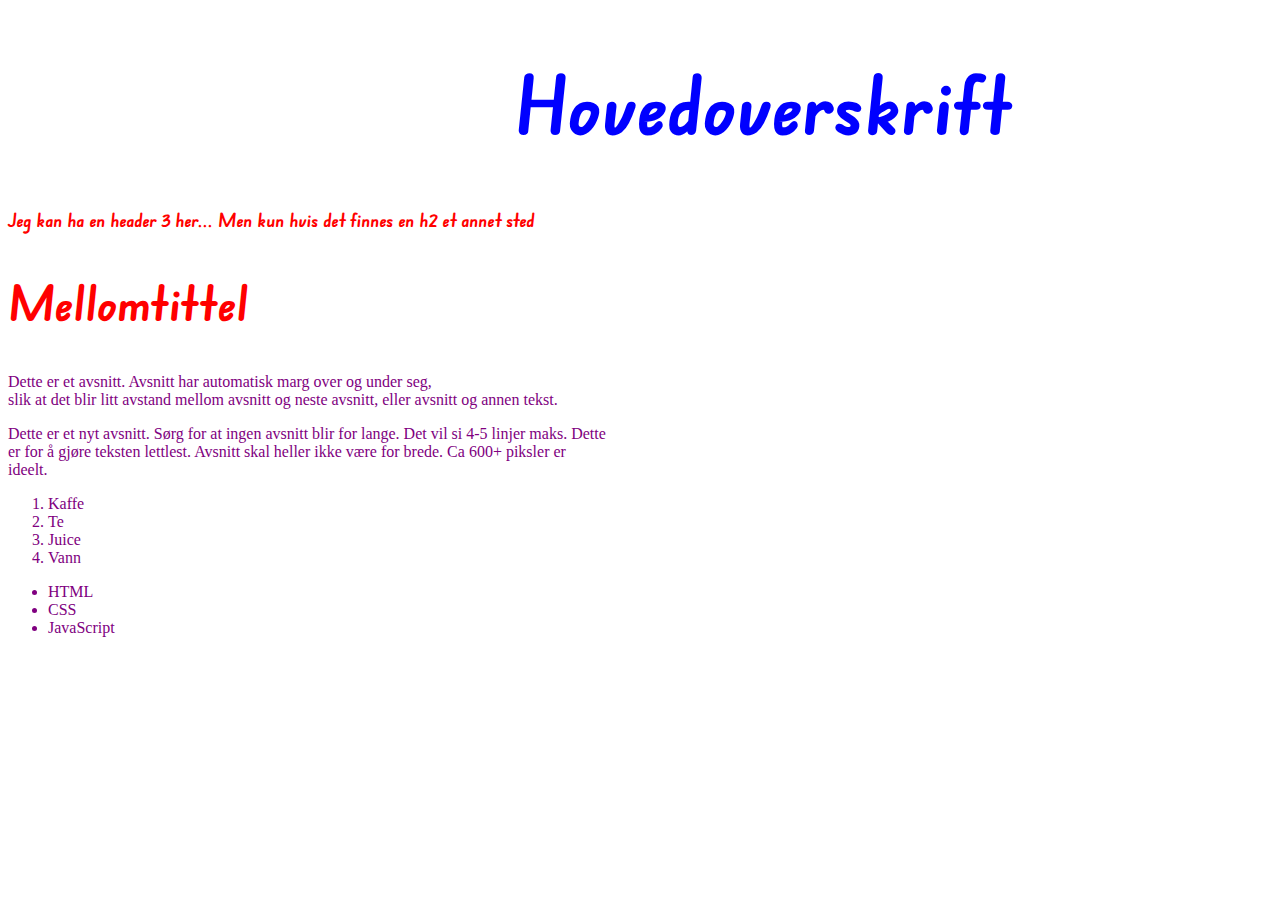
<file: HTML-CSS-Kurs/index.html>
<!--Dette er en kommentar. EN HTML-kommentar er synlig i koden, men IKKE på siden. -->
<!-- Vi skal bruke HTML5 -->
<!DOCTYPE html>
<html lang="no"><!-- Definer språket slik at skjermleser velger korrekt stemme.
                    også viktig for at Google og andre søkemotorer.-->
  <head>
    <!--Hva er head? "innstillinger", ting som ikke er synlig på skjermen.
       Det er kun 1 ting som ligger i head som er synlig for brukeren... Tittelen på dokumentet. -->
    <meta name="author" content="Dretvik">
    <meta name="description" content="HTML og CSS kurs">
    <!-- Tegnsett - for at æøå skal fungere. -->
    <meta charset="utf-8">
    <meta name="viewport" content="width=device-width, initial-scale=1.0">
    <title>Kurs i HTML og CSS</title>
    <link rel="preconnect" href="https://fonts.googleapis.com">
    <link rel="preconnect" href="https://fonts.gstatic.com" crossorigin>
    <link href="https://fonts.googleapis.com/css2?family=Edu+NSW+ACT+Foundation:wght@700&display=swap" rel="stylesheet">
    <link rel="stylesheet" href="styles.css">
  </head>
  <body>
    <!-- Det betyr at alt som er synlig for brukeren ligger i body.. -->

      <!-- Texststruktur -->

      <!-- Overskrifter h1 - h6  HOPP aldri over et nivå!
          Bruk overskrifter/mellomtitler aktivt. Folk leser ikke tekst, de skummer/scroller. Overskrifter er avgjørende.-->
        <h1>Hovedoverskrift</h1>
        <h3>Jeg kan ha en header 3 her... Men kun hvis det finnes en h2 et annet sted</h3>
        <h2>Mellomtittel</H2>
      <!-- Avsnitt og linjeskift -->
        <p>Dette er et avsnitt. Avsnitt har automatisk marg over og under seg,<br>
           slik at det blir litt avstand mellom avsnitt og neste avsnitt, eller avsnitt og annen tekst.</p>
        <p>Dette er et nyt avsnitt. Sørg for at ingen avsnitt blir for lange.
           Det vil si 4-5 linjer maks. Dette er for å gjøre teksten lettlest. Avsnitt skal heller ikke være for brede. Ca 600+ piksler er ideelt.</p>
      <!-- Lister -->
        <!-- nummerert liste-->
          <ol> <!-- Ordered list - "Kroppen" på lista -->
            <li>Kaffe</li>  <!-- List Item -->
            <li>Te</li>
            <li>Juice</li>
            <li>Vann</li>
          </ol>
        <!-- Punktliste -->
        <ul> <!-- Unordered List -->
          <li>HTML</li>
          <li>CSS</li>
          <li>JavaScript</li>
        </ul>
  </body>
</html> <!-- SLutt på dokument. -->
</file>
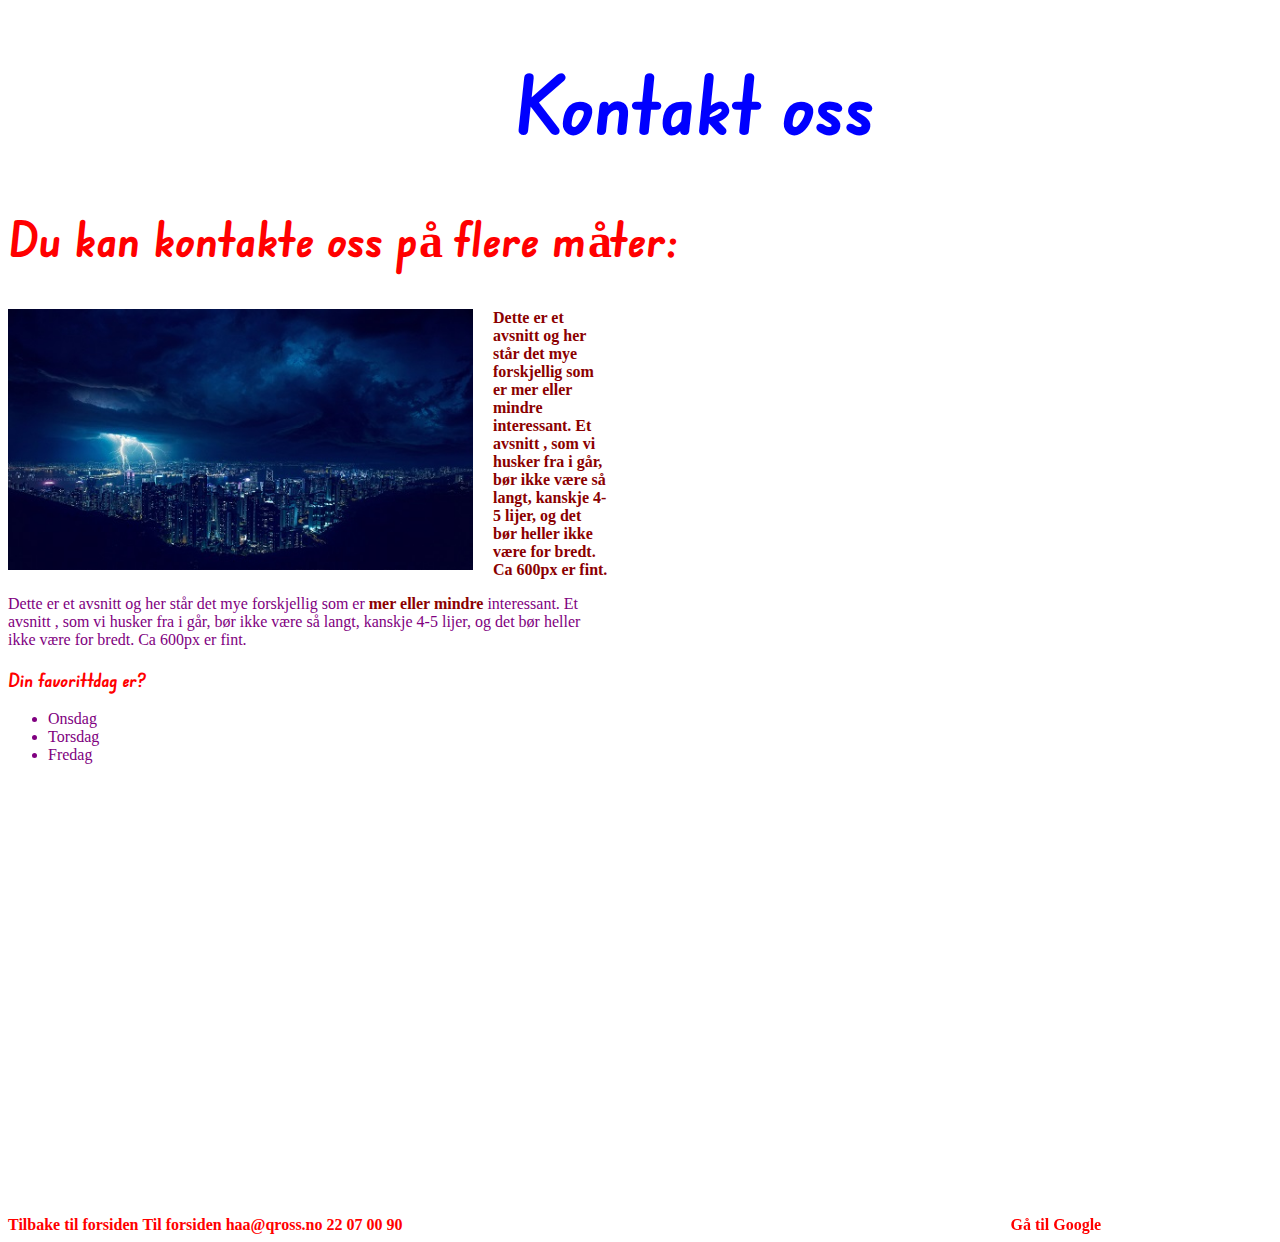
<file: HTML-CSS-Kurs/Kontakt/index.html>
<!Doctype html>
<html lang="no">
    <head>
      <meta name="author" content="Dretvik">
      <meta name="description" content="Kurs i HTML og CSS">
      <meta charset="utf-8">
      <meta name="viewport" content="width=device-width, initial-scale=1.0">
      <!--
      CSS - Cascading Style Sheets

            Formatering, utseende, layout, plassering, pynt

            Regel, selector, stil, style, styling - alt er det samme..

            Vi kan lagre stiler på 3 forskjellige måter:
            - inline - direkte på html-taggen i html dokumentet (IKKE BRUK DETTE!)
            - interne stiler - I head i HTML-dokumentet - Kun tilgengelig for det dokumentet de ligger i.
            - eksterne stiler - i egen CSS fil - kan kobles til alle sidene på nettsiden.

            Type stiler/regler/selector:

            Tag stiler:
            - formaterer en bestemt HTML-tag
            - MÅ ha samme navn som taggen, UTEN klammer.
            - brukes automatisk

            Class:
            - egendefinert stile
            - du bestemmer navnet på stilen selv
            - navnet MÅ starte med punktum
            - kan brukes overalt
            - kan brukes så mange ganger du vil i hvert dokument
            - Manuell!

            Id

            Compound:
            - sammensatte stiler
            - f.eks. ved å bruke komma som betyr OG

      -->
      <link rel="preconnect" href="https://fonts.googleapis.com">
      <link rel="preconnect" href="https://fonts.gstatic.com" crossorigin>
      <link href="https://fonts.googleapis.com/css2?family=Edu+NSW+ACT+Foundation:wght@700&display=swap" rel="stylesheet">

      <!-- ekstern CSS -->
      <link rel="stylesheet" href="../styles.css">
        <!-- et område for interne stiler - CSS -->
        <style></style>

      <title> Kontakt </title>
    </head>
    <body>
      <!-- inline styling - IKKE BRUK -->
    <!--  <h1 style="color:orange;">Kontakt oss</h1> -->
      <h1>Kontakt oss </h1>
      <h2>Du kan kontakte oss på flere måter: </h2>
      <p class="uthevet">
        <img src="../bilder/blue-city.jpg" alt="Bilde av en by i med tordenvær. Foto." class="pull-left" width="465px">
        Dette er et avsnitt og her står det mye forskjellig som er mer eller mindre interessant.
        Et avsnitt , som vi husker fra i går, bør ikke være så langt,
        kanskje 4-5 lijer, og det bør heller ikke være for bredt. Ca 600px er fint. </p>
      <p>Dette er et avsnitt og her står det mye forskjellig som er <span class="uthevet">mer eller mindre</span> interessant.
        Et avsnitt , som vi husker fra i går, bør ikke være så langt,
        kanskje 4-5 lijer, og det bør heller ikke være for bredt. Ca 600px er fint. </p>
        <h3>Din favorittdag er? </h3>
        <ul>
            <li>Onsdag</li>
            <li>Torsdag</li>
            <li>Fredag</li>
        </ul>
      <!-- Dokument relativ link - tar utgangspunkt i dokumentet du står i og kalkulerer banen derifra. -->
      <a href="../index.html">Tilbake til forsiden</a>
      <!-- Site root relative linker -->
      <a href="/index.html">Til forsiden</a>
      <!-- epost -->
      <a href="mailto:haa@qross.no">haa@qross.no</a>
      <!-- telefon -->
      <a href="tel:22070090">22 07 00 90</a>
      <!-- kart -->
      <iframe src="https://www.google.com/maps/embed?pb=!1m18!1m12!1m3!1d2028.4057701710826!2d10.635293751769945!3d59.
      442984708856685!2m3!1f0!2f0!3f0!3m2!1i1024!2i768!4f13.1!3m3!1m2!1s0x46414d72775dee07%3A0x5830142c11af4a8!
      2sRambergveien%2027%2C%201513%20Moss!5e0!3m2!1sno!2sno!4v1679402718254!5m2!1sno!2sno"
       width="600" height="450" style="border:0;" allowfullscreen="" loading="lazy" referrerpolicy="no-referrer-when-downgrade"></iframe>
       <!-- eksterne lenker - åpne i ny fane -->
       <a href="https://www.google.no/" target="_blank">Gå til Google</a>

       <!-- Putt Javascript filer rett før body slutter-->

    </body>
</html>
</file>
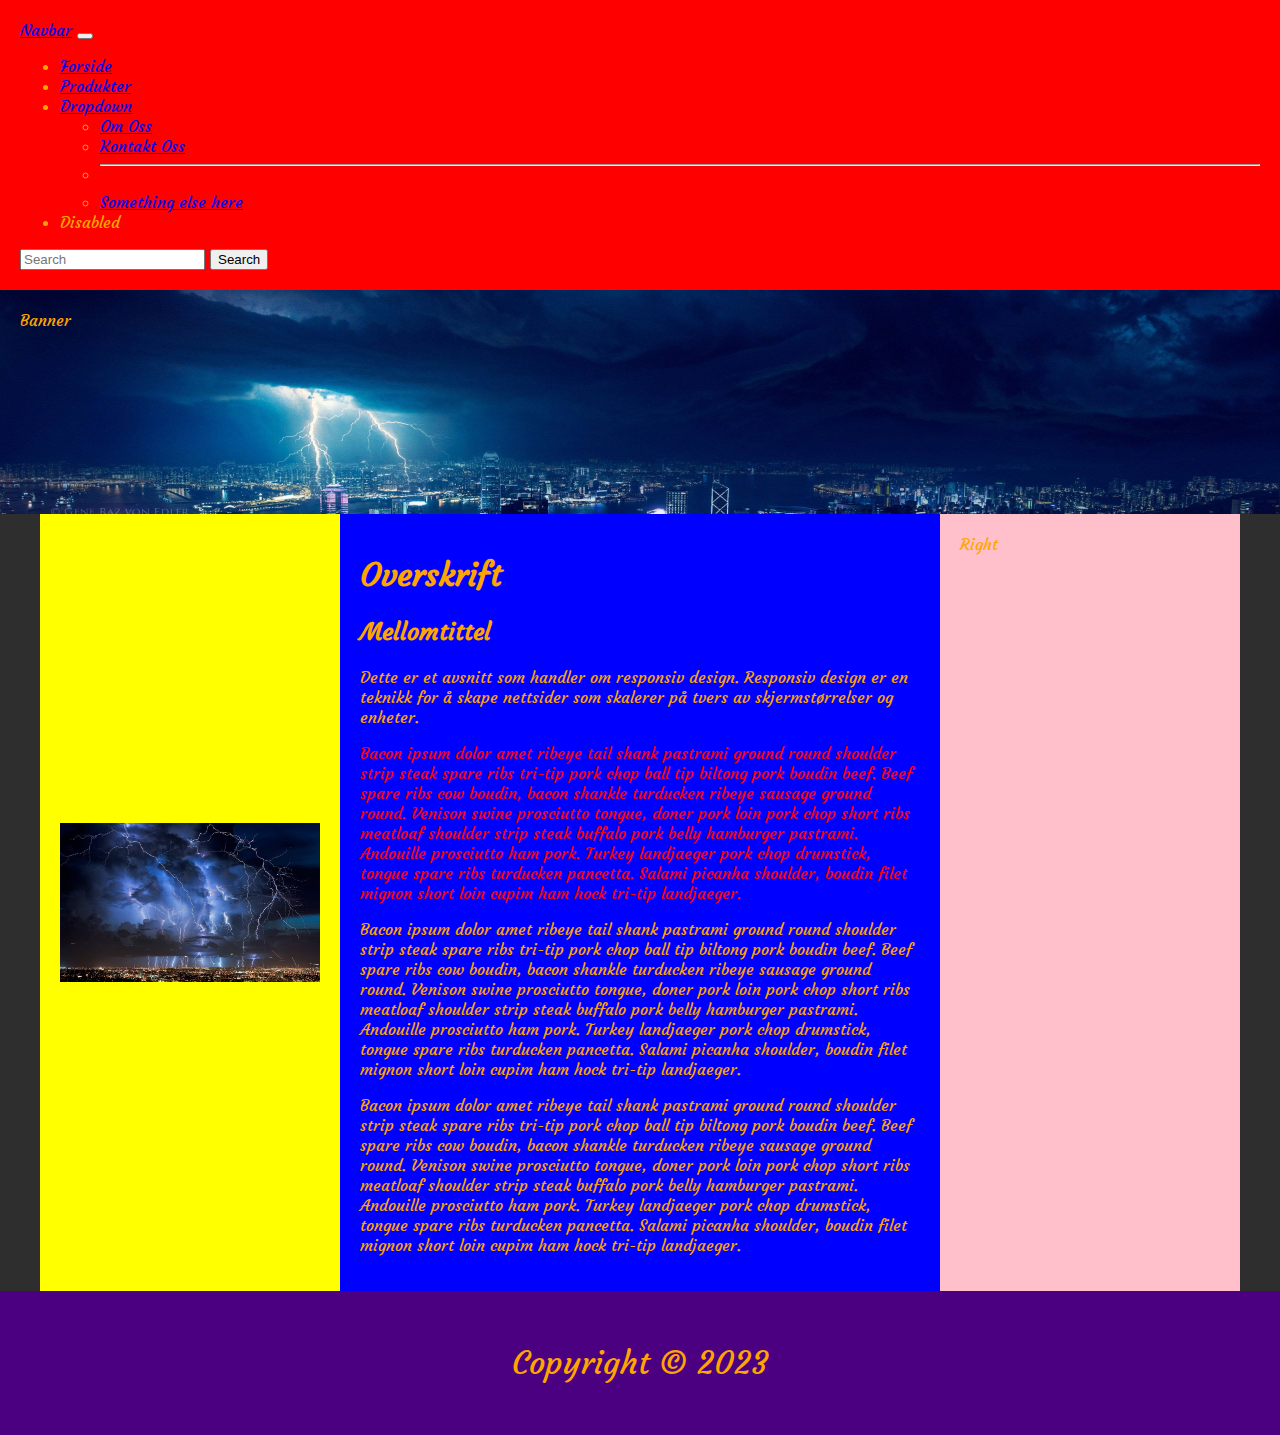
<file: HTML-CSS-Kurs/Responsivdesign/index.html>
<!DOCTYPE html>
<html lang="no">
  <head>
    <meta charset="utf-8">
    <!-- Denne MÅ være med for at siden skal skalere på mobil. Hvis ikke
  fngerer ikke den responsive siden som den skal på mobil, kun desktop! -->
    <meta name="viewport" content="width=device-width, initial-scale=1.0">
    <title>Responsiv design er tuft!</title>
    <meta name="description" content="Dette er en beskrivelse av innholdet i dokumentet">

    <link rel="preconnect" href="https://fonts.googleapis.com">
    <link rel="preconnect" href="https://fonts.gstatic.com" crossorigin>
    <link href="https://fonts.googleapis.com/css2?family=Courgette&display=swap" rel="stylesheet">
    <link href="https://cdn.jsdelivr.net/npm/bootstrap@5.3.0-alpha1/dist/css/bootstrap.min.css" rel="stylesheet"
     integrity="sha384-GLhlTQ8iRABdZLl6O3oVMWSktQOp6b7In1Zl3/Jr59b6EGGoI1aFkw7cmDA6j6gD"
      crossorigin="anonymous">
    <link rel="stylesheet" href="styles.css">

    <style>

    </style>
  </head>
  <body>

<!-- hva er en tag? instruks/kommando som forteller nettleser hva innholdet er.
    hva er et attributt? egenskap med en verdi.
     To atributter dere kommer til å bruke mye er: id og class

    CSS:
    - (inline), intern, ekstern
    - type stiler:
      - tag
      - class
      - ID
      - Compound

      "bokser"

    Tradisjonelt var det kun 1 boks, den heter <div></div>
    i HTML5 har vi fått introdusert fler typer bokser.
    De fungerer helt likt som div, men gir mer mening til innholdet.
    main, header, aticle, section, aside, footer, nav, div
    Block-elementer: bruker hele bredden som er tilgjengelig...
    Box modellen: width+margin+padding+border=bredde

    500px
    10px marg
    20px padding
    2px border
    = 564px

    ID:
    -Egendefinert stil
    - bestemmer navn selv
    - Må starte med #
    - UNIK - Kan kun brukes 1 gang per html dokument

    Responsiv design:
      Hva er viktig?
      poenget: lever SAMME side til alle brukere, uavhengig av type enhet de bruker!
      Noen viktige ting å tenke på når du lager responsiv design:
        - Skalering
        - Bokser: hvilke bokser trenger vi/hvordan plasseres de?
        - Planlegging - som et minimum - skisser
        - Bilder - hvordan sørge for at bilder skal passe på alle skjermer?
        - Meny - utrfording på en responsiv side...
        - Det kan forekomme "småting" som kun skal vises på visse skjermstørrelser.
        - Testing
        - Media queries
        - prosent: lag layouten i prosent for at de skal skalere på tvers av alle enheter.


    -->

    <nav id="meny">
      <div class="navbar navbar-expand-lg bg-body-tertiary">
        <div class="container-fluid">
          <a class="navbar-brand" href="#">Navbar</a>
          <button class="navbar-toggler" type="button" data-bs-toggle="collapse" data-bs-target="#navbarSupportedContent" aria-controls="navbarSupportedContent" aria-expanded="false" aria-label="Toggle navigation">
            <span class="navbar-toggler-icon"></span>
          </button>
          <div class="collapse navbar-collapse" id="navbarSupportedContent">
            <ul class="navbar-nav me-auto mb-2 mb-lg-0">
              <li class="nav-item">
                <a class="nav-link active" aria-current="page" href="#">Forside</a>
              </li>
              <li class="nav-item">
                <a class="nav-link" href="#">Produkter</a>
              </li>
              <li class="nav-item dropdown">
                <a class="nav-link dropdown-toggle" href="#" role="button" data-bs-toggle="dropdown" aria-expanded="false">
                  Dropdown
                </a>
                <ul class="dropdown-menu">
                  <li><a class="dropdown-item" href="../om-oss.html">Om Oss</a></li>
                  <li><a class="dropdown-item" href="../Kontakt/index.html">Kontakt Oss</a></li>
                  <li><hr class="dropdown-divider"></li>
                  <li><a class="dropdown-item" href="#">Something else here</a></li>
                </ul>
              </li>
              <li class="nav-item">
                <a class="nav-link disabled">Disabled</a>
              </li>
            </ul>
            <form class="d-flex" role="search">
              <input class="form-control me-2" type="search" placeholder="Search" aria-label="Search">
              <button class="btn btn-outline-success" type="submit">Search</button>
            </form>
          </div>
        </div>
      </div>
    </nav>
    <header id="topp">Banner</header>
    <main>
      <div id="sidebar"><img src="../bilder/thunderstorm.jpg" alt="Foto. Tordenvær over en by." width="1920"></div>

      <article id="content">
        <h1>Overskrift</h1>
        <h2>Mellomtittel</h2>
        <p>Dette er et avsnitt som handler om responsiv design.
        Responsiv design er en teknikk for å skape nettsider som skalerer på tvers av skjermstørrelser
      og enheter.</p>
      <p>Bacon ipsum dolor amet ribeye tail shank pastrami ground round shoulder strip steak spare ribs tri-tip pork chop ball tip biltong pork boudin beef.
         Beef spare ribs cow boudin, bacon shankle turducken ribeye sausage ground round. Venison swine prosciutto tongue, doner pork loin pork chop short
          ribs meatloaf shoulder strip steak buffalo pork belly hamburger pastrami.
          Andouille prosciutto ham pork.
         Turkey landjaeger pork chop drumstick, tongue spare ribs turducken pancetta.
          Salami picanha shoulder, boudin filet mignon short loin cupim ham hock tri-tip landjaeger.</p>
          <p>Bacon ipsum dolor amet ribeye tail shank pastrami ground round shoulder strip steak spare ribs tri-tip pork chop ball tip biltong pork boudin beef.
             Beef spare ribs cow boudin, bacon shankle turducken ribeye sausage ground round. Venison swine prosciutto tongue, doner pork loin pork chop short
              ribs meatloaf shoulder strip steak buffalo pork belly hamburger pastrami.
              Andouille prosciutto ham pork.
             Turkey landjaeger pork chop drumstick, tongue spare ribs turducken pancetta.
              Salami picanha shoulder, boudin filet mignon short loin cupim ham hock tri-tip landjaeger.</p>
              <p>Bacon ipsum dolor amet ribeye tail shank pastrami ground round shoulder strip steak spare ribs tri-tip pork chop ball tip biltong pork boudin beef.
                 Beef spare ribs cow boudin, bacon shankle turducken ribeye sausage ground round. Venison swine prosciutto tongue, doner pork loin pork chop short
                  ribs meatloaf shoulder strip steak buffalo pork belly hamburger pastrami.
                  Andouille prosciutto ham pork.
                 Turkey landjaeger pork chop drumstick, tongue spare ribs turducken pancetta.
                  Salami picanha shoulder, boudin filet mignon short loin cupim ham hock tri-tip landjaeger.</p>
      </article>
      <aside id="right">Right</aside>
    </main>
    <footer id="bunntekst">
      <p>Copyright &copy; 2023</p>
    </footer>
<script src="https://cdn.jsdelivr.net/npm/bootstrap@5.3.0-alpha1/dist/js/bootstrap.bundle.min.js"
integrity="sha384-w76AqPfDkMBDXo30jS1Sgez6pr3x5MlQ1ZAGC+nuZB+EYdgRZgiwxhTBTkF7CXvN"
crossorigin="anonymous"></script>
  </body>
</html>
</file>
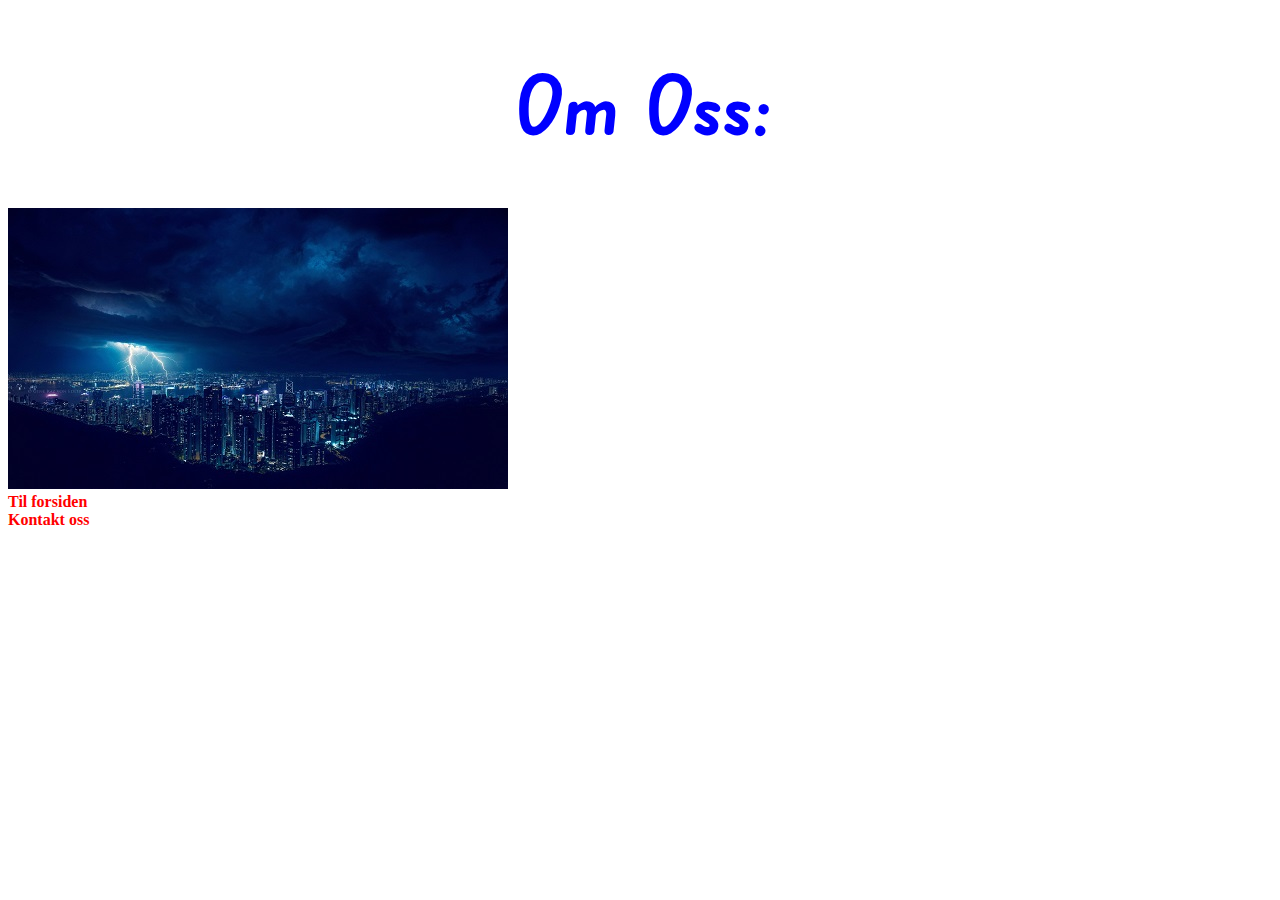
<file: HTML-CSS-Kurs/om-oss.html>
<!Doctype html>
<html lang="no">
    <head>
      <meta name="author" content="Dretvik">
      <meta name="description" content="Kurs i HTML og CSS">
      <meta charset="utf-8">
      <meta name="viewport" content="width=device-width, initial-scale=1.0">
      <title>Om Oss</title>
      <link rel="preconnect" href="https://fonts.googleapis.com">
      <link rel="preconnect" href="https://fonts.gstatic.com" crossorigin>
      <link href="https://fonts.googleapis.com/css2?family=Edu+NSW+ACT+Foundation:wght@700&display=swap" rel="stylesheet">
      <link rel="stylesheet" href="styles.css">

    </head>
    <body>
      <h1>Om Oss:</h1>
      <!-- bilder - hva må vi tenke på når vi bruker bilder på nettsider?
        - størrelse på bildet (antall KB)
        - bildeformat: jpg, png, gif, (webp), (avif), svg
        - dimensjoner b x h
        - opphavsrett
        - alternativ tekst
    -->
      <img src="bilder/blue-city.jpg" alt="Bilde av en by i med tordenvær. Foto." width="500px">

      <!-- Linker:
          - interne Linker
          - eksterne Linker
          - epost
          - telefon
      -->
      <br>
      <a href="index.html">Til forsiden</a>
      <br>
      <a href="Kontakt/index.html">Kontakt oss</a>
    </body>
</html>
</file>
<file: HTML-CSS-Kurs/Responsivdesign/styles.css>
/*****************************************************************************
      Globale stiler - mobil
      Mobile first
*****************************************************************************/
body {
  font-family: 'Courgette', cursive;
  background: #2e2e2e;
  color: orange;
  margin: 0;
}
#meny {
  background-color: red;
}
#topp {
  background-color: green;
  background-image: url(img/lite.jpg);
  height:224px;
  background-repeat: no-repeat;
  background-position: center;
  background-size: cover;
}
.navbar{background-color: red!important;}
#content{
  background-color: blue;
}
#sidebar{
  background-color: yellow;
}
#right{
  background-color: pink;
  /* Denne boksen skal IKKE vises på mobil.*/
  display: none;
}
#bunntekst{
  background-color: indigo;
}

#meny,#topp,#content,#sidebar,#right,#bunntekst {
  padding: 20px;
  /* Bytte til en mer moderne beregnings modell
  som IKKE tar paddingen i beregningen.*/
  box-sizing: border-box;
}
/* skalering av bilder */
img {
  max-width: 100%;
  /* Noen eldre nettlesere vil med dette skalere små bilder opp i størrelse.. */
  width: auto;
}
/* formater P hvis den står inne i #bunntekst*/
#bunntekst p {
  text-align: center;
  font-size: 200%;
}
/* formater avsnitt nr 2 etter h2 hvis rekkefølgen er eksakt denne*/
h2+p+p {
  color: red;
}
/******************************************************************************
             Nettbrett - arver ALT fra mobil (over denne kommentaren)
             Her gjør vi kun de endringene som skal skje på nettbrett.
             769px
******************************************************************************/
@media screen and (min-width:769px){
  #topp {
    background-image: url(img/medium.jpg);
  }
  #content {
    width:70%;
    float:right;
  }
  #sidebar {
    display:flex;
    width:30%;
    float:left;
    align-items: center;

  }
  #bunntekst {
    /* Sørge for at footer alltid kommer nederst. */
    clear:both;
  }
  main {
    display: flex;
  }
} /* nettbrett 769px*/
/****************************************************************************
           Desktop - arver alt for nettbrett OG mobil...
****************************************************************************/
@media screen and (min-width: 1025px){
  #topp{
    background-image: url(img/stort.jpg);
  }
  #right {
    display:block;
    float:left;
    width:25%;
    order:2;
  }
  #content {
    width:50%;
    float:left;
    order: 1;
  }
  #sidebar {
    width:25%;
    float: left;
    order: 0;
  }
  main {
    max-width: 1200px;
    margin:auto;
  }
}/*Desktop 1025px*/
</file>
<file: HTML-CSS-Kurs/styles.css>
/* her inne er det kun lov med CSS, ikke HTML */

h1, h2, h3, h4 {
  font-family: 'Edu NSW ACT Foundation', cursive;
  color: red;
}
h1 {
  color:blue;
  font-size: 500%;
  position:relative;
  left:40%;
/*  font-family: 'Edu NSW ACT Foundation', cursive;*/
}
h2 {
  /*font-family: 'Edu NSW ACT Foundation', cursive;*/
  font-size:300%;
  position:relative;
}
/* formater avsnitt og lister*/
p, li {
  width: 600px;
  color:purple;
}
/* Class*/
.uthevet{
  color:darkred;
  font-weight: bold;
}
/* Plassere innhold til høyre eller venstre */
.pull-left{
  float: left;
  margin-right: 20px;
}
.pull-right {
  float:right;
  margin-left: 20px;
}
/* Linker */
/* Standard linker - før vi klikker*/
a:link {
  color:red;
  font-weight: bolder;
  text-decoration: none;
}
/* Besøkte linker */
a:visited{
  color: green;
  font-weight: bolder;
  cursor: pointer;
}
/*mouse over, samt fokus/aktiv når man navigerer med tastatur*/
a:hover, a:focus, a:active {
  color:pink;
  font-weight: bolder;
  text-decoration: underline;
}
</file>
